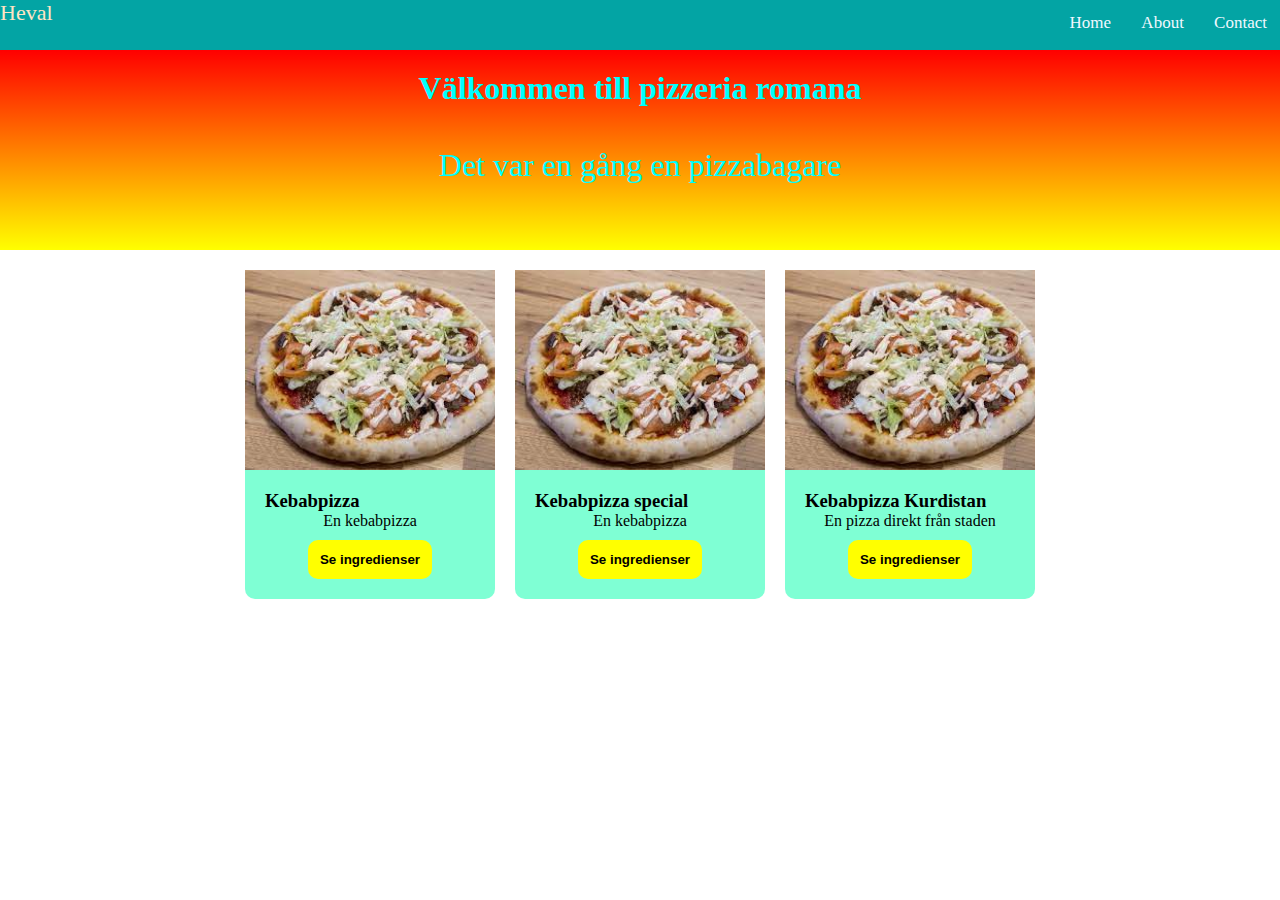
<file: index.html>
<!DOCTYPE html>
<html lang="en">
  <head>
    <meta charset="UTF-8" >
    <meta name="viewport" content="width=device-width, initial-scale=1.0" >
    <link rel="stylesheet" href="style.css" >
    <title>Document</title>
  </head>

  <body>
    <!--Navbar-->

    <nav class="nav">
      <div class="nav-header">
        <div class="nav-title">Heval</div>
      </div>

      <div class="nav-links">
        <a href="index.html">Home</a>
        <a href="about.html">About</a>
        <a href="contact.html">Contact</a>
      </div>
    </nav>

    <section class="headline">
      <h1>Välkommen till pizzeria romana</h1>
      <p>Det var en gång en pizzabagare</p>
    </section>

    <main class="container">
      <div class="card">
        <div class="image card-1"></div>
        <div class="content">
          <h3>Kebabpizza</h3>
          <p>En kebabpizza</p>
          <button type="button" class="btn">Se ingredienser</button>
        </div>
      </div>

      <!--Gör punkt card .card för att skapa en div-->
      <div class="card">
        <div class="image card-1"></div>
        <div class="content">
          <h3>Kebabpizza special</h3>
          <p>En kebabpizza</p>
          <button type="button" class="btn">Se ingredienser</button>
        </div>
      </div>

      <div class="card">
        <div class="image card-1"></div>
        <div class="content">
          <h3>Kebabpizza Kurdistan</h3>
          <p>En pizza direkt från staden</p>
          <button type="button" class="btn">Se ingredienser</button>
        </div>
      </div>
    </main>
  </body>
</html>
</file>
<file: style.css>
* {
  margin: 0px;
}

/* navbar */
.nav {
  height: 50px;
  width: 100%;
  background-color: rgb(3, 164, 164);
  position: relative;
}

.nav-header {
  display: inline;
}

.nav-title {
  display: inline-block;
  font-size: 22px;
  color: bisque;
  padding: 10x;
}

.nav-links {
  display: inline;
  float: right;
  font-size: 17px;
}

.nav-links > a {
  display: inline-block;
  padding: 13px;
  text-decoration: none;
  color:aliceblue;

}

.nav-links > a:hover{
  background-color: rgb(43, 43, 226);
}


/* headline */

.headline {
  width: 100%;
  height: 200px;
  min-width: 200px;
  background-size: cover;
  background-image:linear-gradient(to bottom,red, yellow);
}

.headline > h1,
.headline > p {
  text-align: center;
  padding: 20px;
  color:aqua;
  font-size: xx-large;
}

.container {
  display: flex;
  justify-content: center;
  flex-wrap: wrap;
  padding: 10px;
}

.card {
  width: 250px;
  background-color: aquamarine;
  border-radius: 10px;
  margin: 10px;
  box-shadow: 5px 10px rgb(red, green, blue);
}

.image {
  background-color: black;
  height: 200px;
  background-size: cover;
}

.card-1{
  background-image: url([data-uri])
}

.content{
  margin: 10px;
  text-align: center;
  padding: 10px;

}

.content h3{
  text-align: left;
}

.btn{
  background-color: yellow;
  border: 2px solid yellow;
  border-radius: 10px;
  color: black;
  margin-top: 10px;
  padding: 10px;
  font-weight: bold;
  text-align: center;
}

.btn:hover{
  background-color: chartreuse;
  transition: 0.5s;
  transform: scale(1.1);
}
</file>
